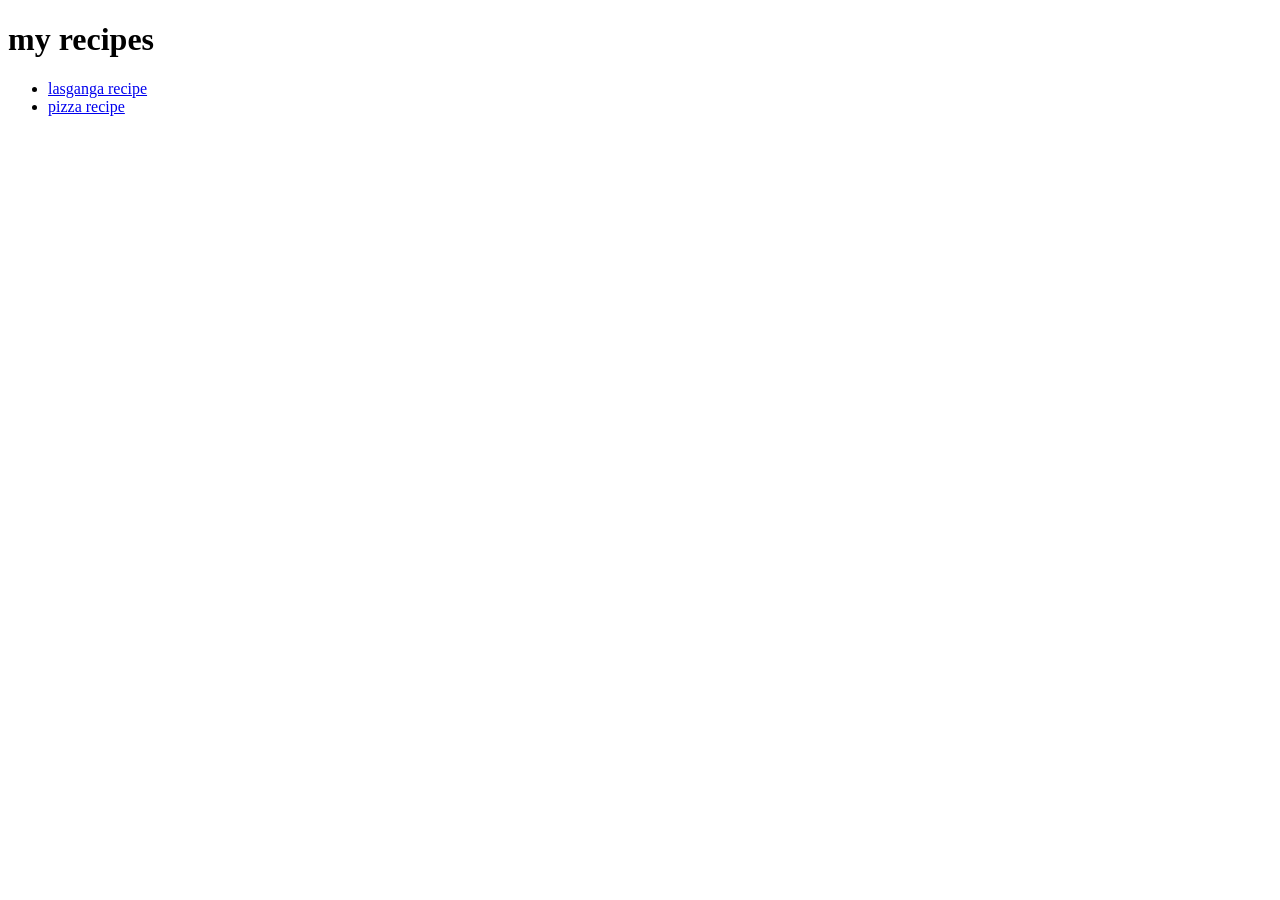
<file: 00-first-project/index.html>
<!doctype html>
<html lang="en">
    <head>
        <meta charset="utf-8">
        <title>recipes for you</title>
        
       
    </head>

    <body>
        <h1>my recipes</h1>
        
        <ul>
        <li><a href="./recipe/lasagna.html">lasganga recipe</a></li>

       <li> <a href="./recipe/pizza.html">pizza recipe</a></li>
        </ul>
    </body>



</html>
</file>
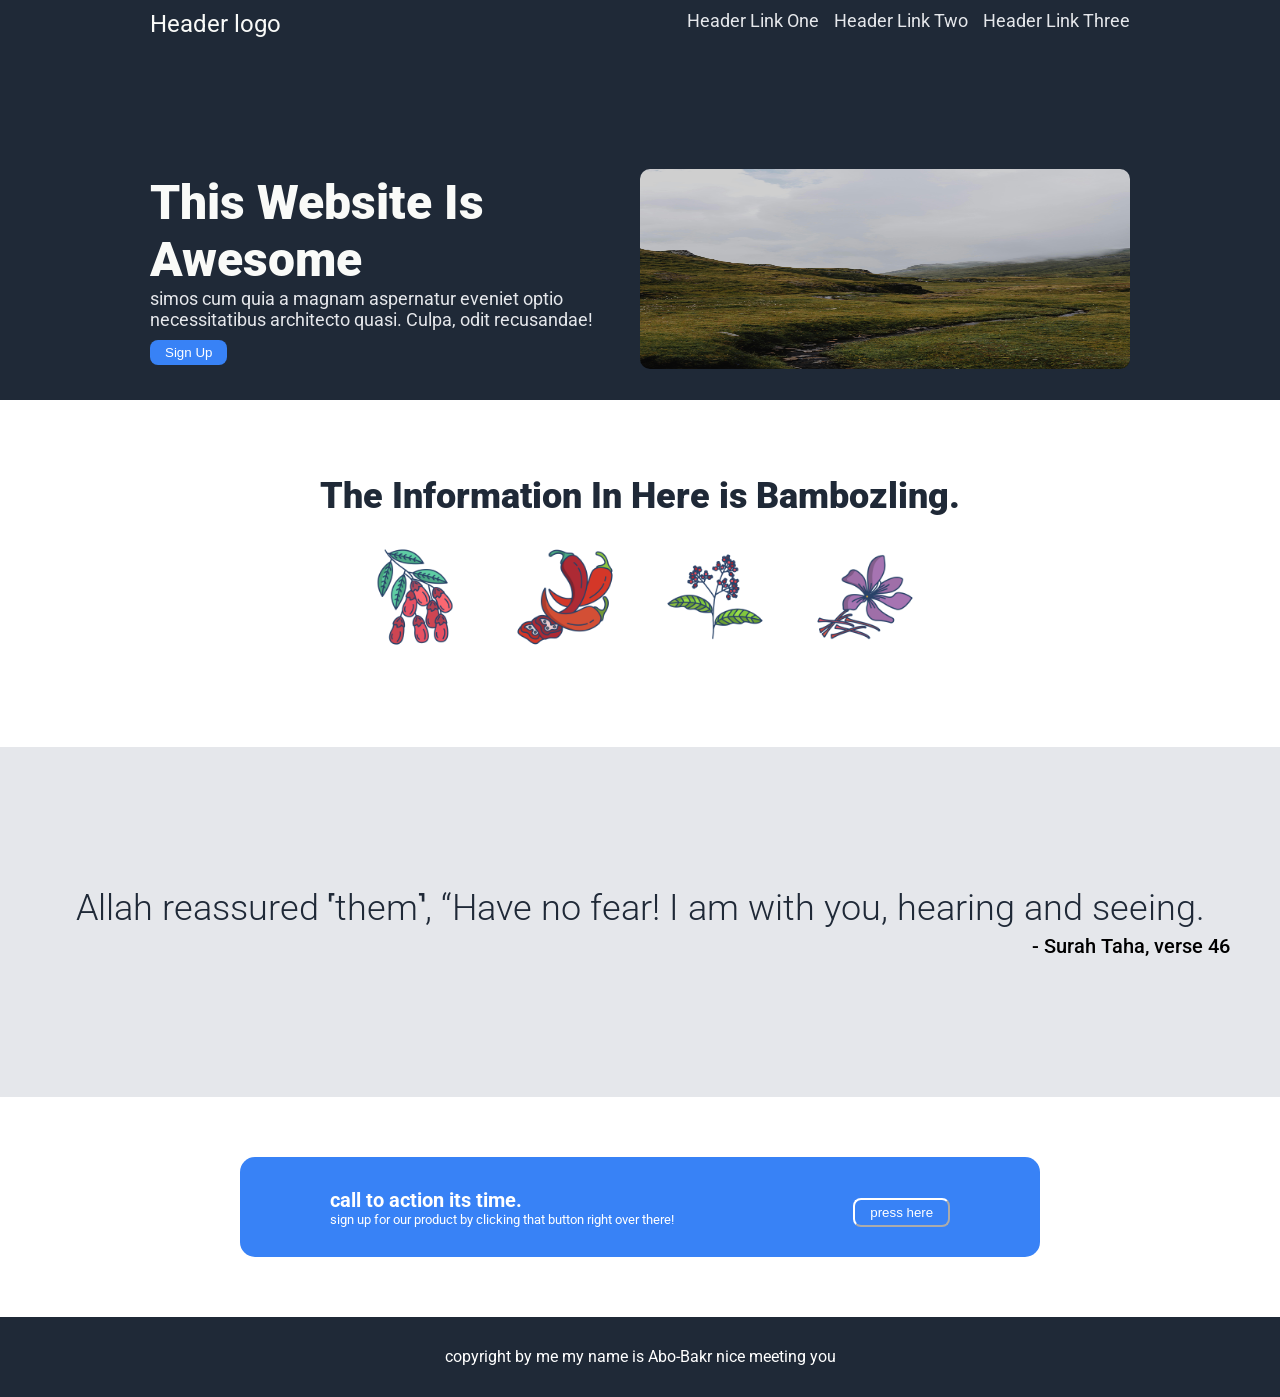
<file: 01-project/index.html>
<!DOCTYPE html>
<html lang="en">
<head>
    <meta charset="utf-8">
    <title>My First Landing Page.</title>
    <link rel="stylesheet" href="css/style.css">
    <link href="https://fonts.googleapis.com/css2?family=Roboto&display=swap" rel="stylesheet">
</head>
<body>
    <div class="whole-header-cont">
        <div class="upper-header-cont">
            <div class="header-logo">Header logo</div>
            <ul>
                <li><a href="dummy.com">Header Link One</a></li>
                <li><a href="dummy.com">Header Link Two</a></li>
                <li><a href="dummy.com">Header Link Three</a></li>

            </ul>
        </div>
        <div class="lower-header-cont">
            <div >
                <div class="hero-main-text">
                    This Website Is Awesome
                </div>
                <div class="secondary-hero-text">
                   simos cum quia a magnam aspernatur eveniet optio necessitatibus architecto quasi. Culpa, odit recusandae!
                </div>
                <button>Sign Up</button>
            </div>
            
            <img src="./images/myprojectphoto.jpg" alt="a photo of nature"width="500"height="200">
            
        </div>
    </div>
    <div class="info-header-text">
            The Information In Here is Bambozling.
        </div>
    <div class="information-section">
        <img src="./images/barberry.png">
        <img src="./images/chilli.png">
        <img src="./images/pepper.png">
        <img src="./images/saffron.png">
    </div>
    <div class="verse-section">
        <div class="verse">
            Allah reassured ˹them˺, “Have no fear! I am with you, hearing and seeing.

        </div>
        <div class="author">
            - Surah Taha, verse 46
        </div>
    </div>
    <div class="upper-footer">
        <div class="cta">
            <div class="left-cta">
            <div class="upper-cta">
                call to action its time.
            </div>
            <div class="lower-cta">
                sign up for our product by clicking that button right over there!
            </div>
            </div>
            
           <button>
            press here
           </button>
        </div>
    </div>
    <div class="lower-footer">
        copyright by me my name is Abo-Bakr nice meeting you
    </div>
    
</body>
</html>
</file>
<file: 01-project/css/style.css>
body{
    font-family:'Roboto',sans-serif;
    margin: 0;
    border:0;
    padding:0;
}
.whole-header-cont{
    display:flex;
    flex-direction:column;
    background-color: #1F2937;
    padding:0 150px;
    /* flex-wrap: wrap; 
    width:100%;
    height: 250px;
    align-content:space-around; */
    height: 400px;
}
.upper-header-cont{
    display:flex;
    justify-content: space-between;
    padding-top: 10px;
}
.lower-header-cont{
    margin-top: 100px;
    display: flex;
    justify-content: space-between;
    align-items: center;
    flex:1;
    



}

img{
    
    border-radius:10px;
    
}

.header-logo{
    font-size: 24px;
    color: #f9faf8;
}
.hero-main-text{
    font-size: 48px;
    color: #f9faf8;
    font-weight: 900;
    width:350px;

}


.secondary-hero-text{
    font-size:18px;
    color:#E5E7EB;
    flex:1;
    max-width: 500px;
}
button{
    background-color: #3882f6 ;
    color:white;
    border-radius:8px;
    padding:5px 15px;
    cursor: pointer;
    margin-top: 10px;
}
.lower-header-cont button
{
    border:none;
}



ul{
    display: flex;
    list-style-type:none;
    gap:15px;
    margin:0;
    padding:0;
}
a{
    text-decoration: none;
    font-size:18px;
    color:#E5E7EB;
}
 .info-header-text{
    font-size:36px;
    color:#1F2937;
    font-weight:900;
    text-align: center;
    margin-top: 75px;
 }
 .information-section{
    margin-top: 30px;
    display: flex;
    justify-content: center;
    gap:50px;
    height: 200px;
 }

.information-section img{
    height: 100px;
    width:100px;

}
.verse-section{
    display: flex;
    flex-direction: column;
    background-color: #E5E7EB;
    height:250px;
    align-items: center;
    justify-content: center;
    padding:50px;
}
.verse{
    font-size:36px;
    color:#1F2937;
    font-weight: 300;
    
    
    
}
.author{
    margin-top: 5px;
    font-weight: 500;
    font-size: 20px;
    align-self: flex-end;

}
.upper-footer{
    display: flex;
    justify-content: center;
    align-content:center;
    margin-top:60px;
    margin-bottom: 60px;
    
}
.cta{
    
    background-color: #3882f6;
    border-radius: 15px;
    width: 800px;
    height: 100px;
    color:white;
    display: flex;
    justify-content: space-around;

    

}
.left-cta{
    display: flex;
    flex-direction: column;
    justify-content: center;
    
    height: 100px;
}
.upper-cta{
    font-weight: bold;
    font-size:20px;
}
.lower-cta{
    font-size: 13px;
}
.cta button{
    align-self: center;
    border-color:white;
}

.lower-footer{
    height: 50px;
    background-color: #1F2937;
    color:white;
    text-align: center;
    padding-top: 30px;
}
</file>
